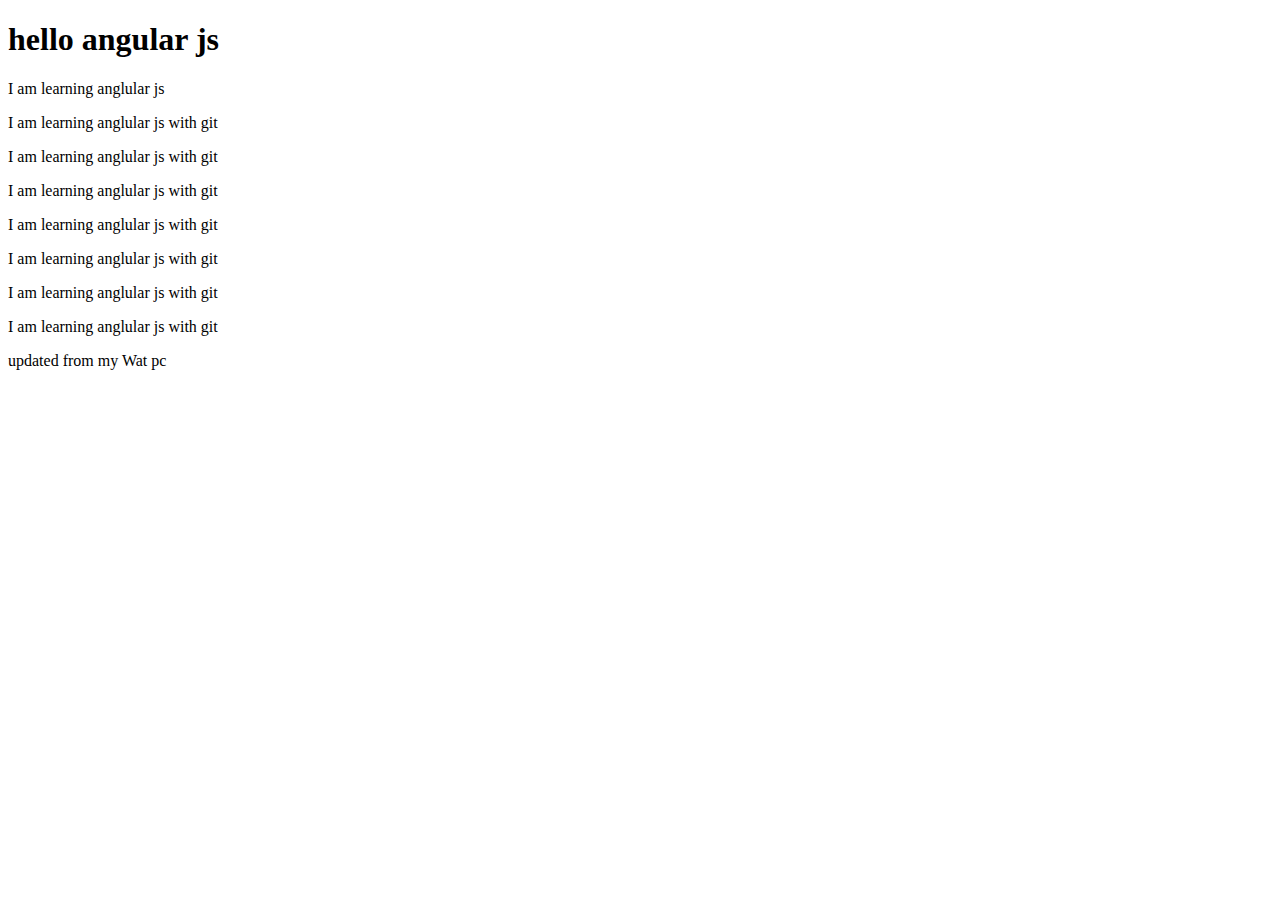
<file: index.html>
<!DOCTYPE html>
<html>
  <head>
    <meta charset="utf-8">
    <title>My first angular page repo.</title>
  </head>
  <body>
    <h1>hello angular js</h1>
    <p>I am learning anglular js</p>
    <p>I am learning anglular js with git</p>
    <p>I am learning anglular js with git</p>
    <p>I am learning anglular js with git</p>
    <p>I am learning anglular js with git</p>
    <p>I am learning anglular js with git</p>
    <p>I am learning anglular js with git</p>
    <p>I am learning anglular js with git</p>
    <p>updated from my Wat pc</p>
  </body>
</html>
</file>
